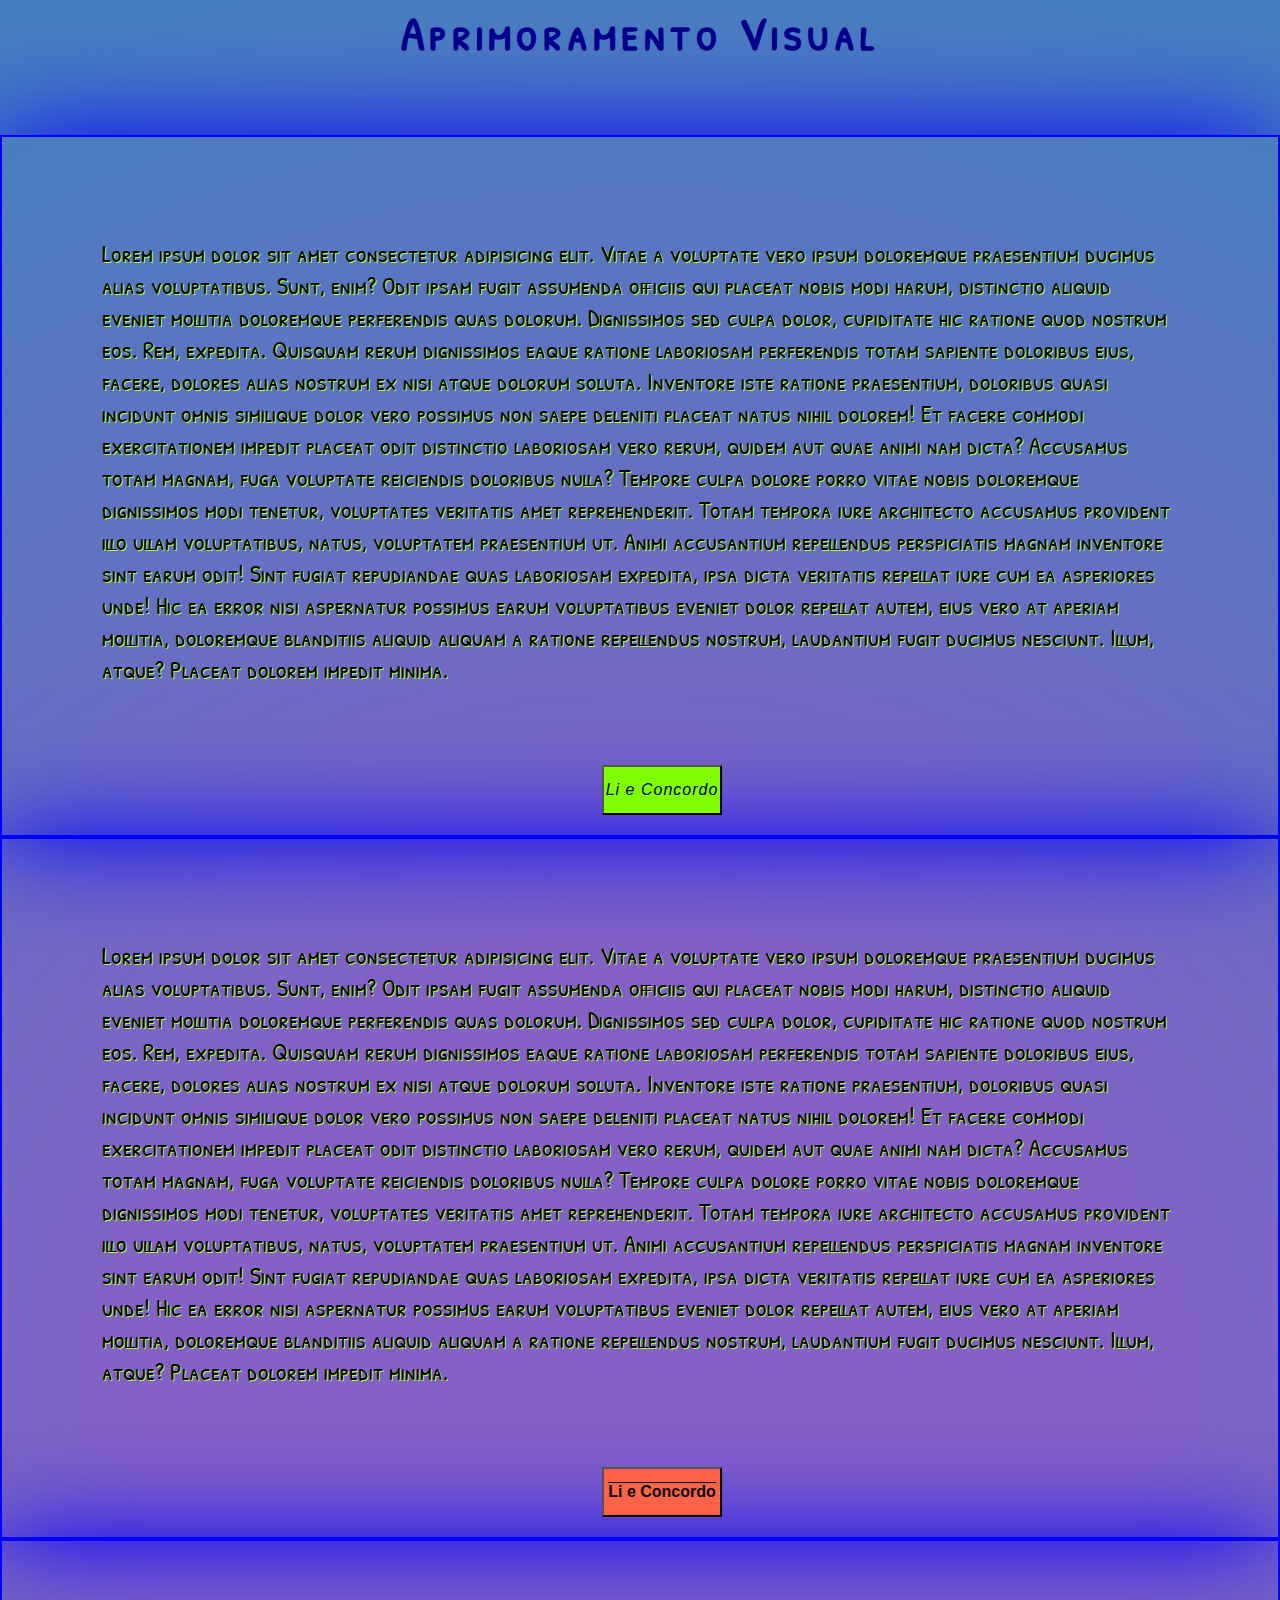
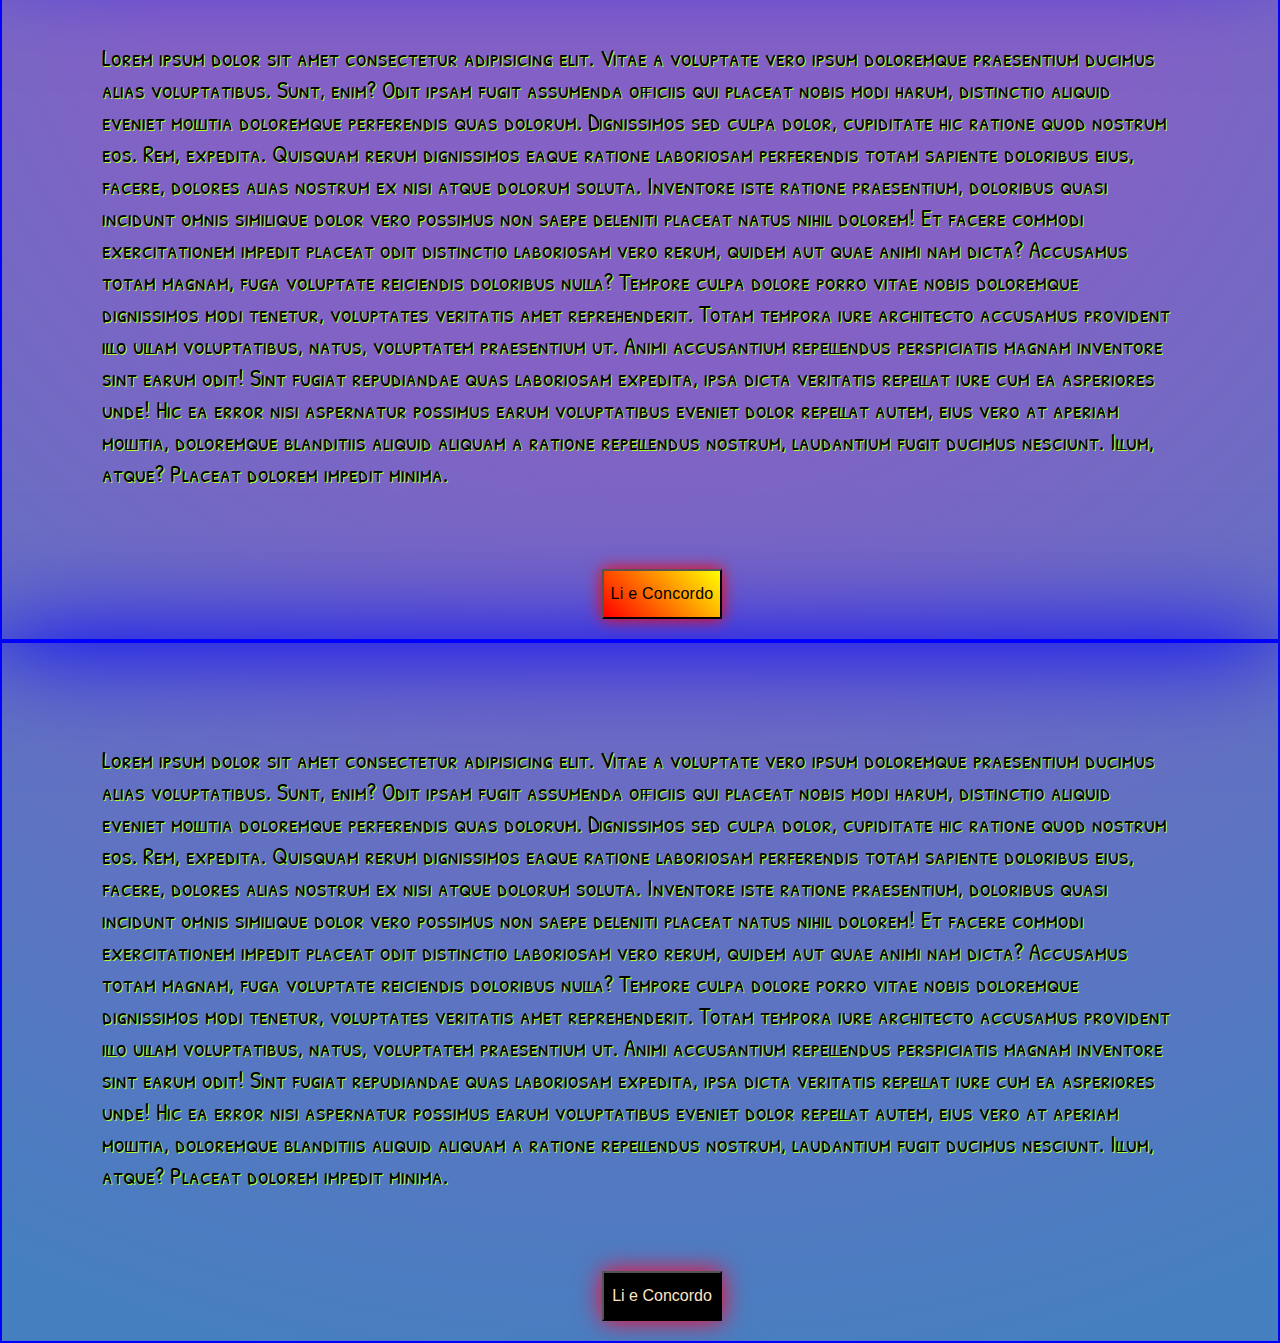
<file: exerciciobotoes.html>
<!DOCTYPE html>
<html lang="pt-BR">
<head>
    <meta charset="UTF-8">
    <meta name="viewport" content="width=device-width, initial-scale=1.0">
    <link rel="stylesheet" href="botoes.css">
    <link rel="preconnect" href="https://fonts.googleapis.com">
    <link rel="preconnect" href="https://fonts.gstatic.com" crossorigin>
    <link href="https://fonts.googleapis.com/css2?family=Patrick+Hand+SC&display=swap" rel="stylesheet">

    <title>botoes</title>
</head>
<body>
    <header id="cabecalho">
        <h1>Aprimoramento Visual</h1>
    </header>

    <section class="box">
        <p>
            Lorem ipsum dolor sit amet consectetur adipisicing elit. Vitae a voluptate vero ipsum doloremque praesentium ducimus alias voluptatibus. Sunt, enim? Odit ipsam fugit assumenda officiis qui placeat nobis modi harum, distinctio aliquid eveniet mollitia doloremque perferendis quas dolorum. Dignissimos sed culpa dolor, cupiditate hic ratione quod nostrum eos. Rem, expedita. Quisquam rerum dignissimos eaque ratione laboriosam perferendis totam sapiente doloribus eius, facere, dolores alias nostrum ex nisi atque dolorum soluta. Inventore iste ratione praesentium, doloribus quasi incidunt omnis similique dolor vero possimus non saepe deleniti placeat natus nihil dolorem! Et facere commodi exercitationem impedit placeat odit distinctio laboriosam vero rerum, quidem aut quae animi nam dicta? Accusamus totam magnam, fuga voluptate reiciendis doloribus nulla? Tempore culpa dolore porro vitae nobis doloremque dignissimos modi tenetur, voluptates veritatis amet reprehenderit. Totam tempora iure architecto accusamus provident illo ullam voluptatibus, natus, voluptatem praesentium ut. Animi accusantium repellendus perspiciatis magnam inventore sint earum odit! Sint fugiat repudiandae quas laboriosam expedita, ipsa dicta veritatis repellat iure cum ea asperiores unde! Hic ea error nisi aspernatur possimus earum voluptatibus eveniet dolor repellat autem, eius vero at aperiam mollitia, doloremque blanditiis aliquid aliquam a ratione repellendus nostrum, laudantium fugit ducimus nesciunt. Illum, atque? Placeat dolorem impedit minima.
        </p>
        <button class="butt but1">Li e Concordo</button>
    </section>
    <section class="box">
        <p>
            Lorem ipsum dolor sit amet consectetur adipisicing elit. Vitae a voluptate vero ipsum doloremque praesentium ducimus alias voluptatibus. Sunt, enim? Odit ipsam fugit assumenda officiis qui placeat nobis modi harum, distinctio aliquid eveniet mollitia doloremque perferendis quas dolorum. Dignissimos sed culpa dolor, cupiditate hic ratione quod nostrum eos. Rem, expedita. Quisquam rerum dignissimos eaque ratione laboriosam perferendis totam sapiente doloribus eius, facere, dolores alias nostrum ex nisi atque dolorum soluta. Inventore iste ratione praesentium, doloribus quasi incidunt omnis similique dolor vero possimus non saepe deleniti placeat natus nihil dolorem! Et facere commodi exercitationem impedit placeat odit distinctio laboriosam vero rerum, quidem aut quae animi nam dicta? Accusamus totam magnam, fuga voluptate reiciendis doloribus nulla? Tempore culpa dolore porro vitae nobis doloremque dignissimos modi tenetur, voluptates veritatis amet reprehenderit. Totam tempora iure architecto accusamus provident illo ullam voluptatibus, natus, voluptatem praesentium ut. Animi accusantium repellendus perspiciatis magnam inventore sint earum odit! Sint fugiat repudiandae quas laboriosam expedita, ipsa dicta veritatis repellat iure cum ea asperiores unde! Hic ea error nisi aspernatur possimus earum voluptatibus eveniet dolor repellat autem, eius vero at aperiam mollitia, doloremque blanditiis aliquid aliquam a ratione repellendus nostrum, laudantium fugit ducimus nesciunt. Illum, atque? Placeat dolorem impedit minima.
        </p>
        <button class="butt but2">Li e Concordo</button>
    </section>
    <section class="box">
        <p>
            Lorem ipsum dolor sit amet consectetur adipisicing elit. Vitae a voluptate vero ipsum doloremque praesentium ducimus alias voluptatibus. Sunt, enim? Odit ipsam fugit assumenda officiis qui placeat nobis modi harum, distinctio aliquid eveniet mollitia doloremque perferendis quas dolorum. Dignissimos sed culpa dolor, cupiditate hic ratione quod nostrum eos. Rem, expedita. Quisquam rerum dignissimos eaque ratione laboriosam perferendis totam sapiente doloribus eius, facere, dolores alias nostrum ex nisi atque dolorum soluta. Inventore iste ratione praesentium, doloribus quasi incidunt omnis similique dolor vero possimus non saepe deleniti placeat natus nihil dolorem! Et facere commodi exercitationem impedit placeat odit distinctio laboriosam vero rerum, quidem aut quae animi nam dicta? Accusamus totam magnam, fuga voluptate reiciendis doloribus nulla? Tempore culpa dolore porro vitae nobis doloremque dignissimos modi tenetur, voluptates veritatis amet reprehenderit. Totam tempora iure architecto accusamus provident illo ullam voluptatibus, natus, voluptatem praesentium ut. Animi accusantium repellendus perspiciatis magnam inventore sint earum odit! Sint fugiat repudiandae quas laboriosam expedita, ipsa dicta veritatis repellat iure cum ea asperiores unde! Hic ea error nisi aspernatur possimus earum voluptatibus eveniet dolor repellat autem, eius vero at aperiam mollitia, doloremque blanditiis aliquid aliquam a ratione repellendus nostrum, laudantium fugit ducimus nesciunt. Illum, atque? Placeat dolorem impedit minima.
        </p>
        <button class="butt but3">Li e Concordo</button>
    </section>
    <section class="box"> 
        <p>
            Lorem ipsum dolor sit amet consectetur adipisicing elit. Vitae a voluptate vero ipsum doloremque praesentium ducimus alias voluptatibus. Sunt, enim? Odit ipsam fugit assumenda officiis qui placeat nobis modi harum, distinctio aliquid eveniet mollitia doloremque perferendis quas dolorum. Dignissimos sed culpa dolor, cupiditate hic ratione quod nostrum eos. Rem, expedita. Quisquam rerum dignissimos eaque ratione laboriosam perferendis totam sapiente doloribus eius, facere, dolores alias nostrum ex nisi atque dolorum soluta. Inventore iste ratione praesentium, doloribus quasi incidunt omnis similique dolor vero possimus non saepe deleniti placeat natus nihil dolorem! Et facere commodi exercitationem impedit placeat odit distinctio laboriosam vero rerum, quidem aut quae animi nam dicta? Accusamus totam magnam, fuga voluptate reiciendis doloribus nulla? Tempore culpa dolore porro vitae nobis doloremque dignissimos modi tenetur, voluptates veritatis amet reprehenderit. Totam tempora iure architecto accusamus provident illo ullam voluptatibus, natus, voluptatem praesentium ut. Animi accusantium repellendus perspiciatis magnam inventore sint earum odit! Sint fugiat repudiandae quas laboriosam expedita, ipsa dicta veritatis repellat iure cum ea asperiores unde! Hic ea error nisi aspernatur possimus earum voluptatibus eveniet dolor repellat autem, eius vero at aperiam mollitia, doloremque blanditiis aliquid aliquam a ratione repellendus nostrum, laudantium fugit ducimus nesciunt. Illum, atque? Placeat dolorem impedit minima.
        </p>
        <button class="butt but4">Li e Concordo</button>
    </section>
    
</body>
</html>
</file>
<file: botoes.css>
*{
    box-sizing: border-box;
    margin: 0;
    padding: 0;
}
body{
    background-color: rgb(228, 231, 230);
    background: radial-gradient(circle, rgb(132, 97, 197) 31%, rgb(70, 127, 192) 95%);
    font-family: Patrick Hand SC;
    font-weight: 500;
    font-size: 1.5rem;
}
#cabecalho{
    width: 100vw;
    height: 15vh;
    text-align: center;
    
}
#cabecalho:hover{
    letter-spacing: 5px;
    color: darkblue;
}
.box{
    border: 2px double blue;
    padding: 100px;
    margin: auto;
    box-shadow: -5px 2px 100px 1px blue;
}
.butt{
    width: 120px;
    height: 50px;
    position: relative;
    left: 500px;
    top: 80px;
    font-size: 1rem;
}
.but1{
    background-color: chartreuse;
    letter-spacing: 1px;
    font-style: oblique;
}
.but2{
    background-color: tomato;
    font-weight: 900;
    text-decoration: overline;

}
p{
    text-shadow: 1px 1px greenyellow;
}
.but3{
    background: linear-gradient(45deg, red, yellow);
    letter-spacing: 0.25px;
    box-shadow: 0 0 15px red; 
}
.but4{
    background-color: black;
    color: bisque;
    box-shadow: 0 0 25px rgb(255, 0, 43);
}
</file>
